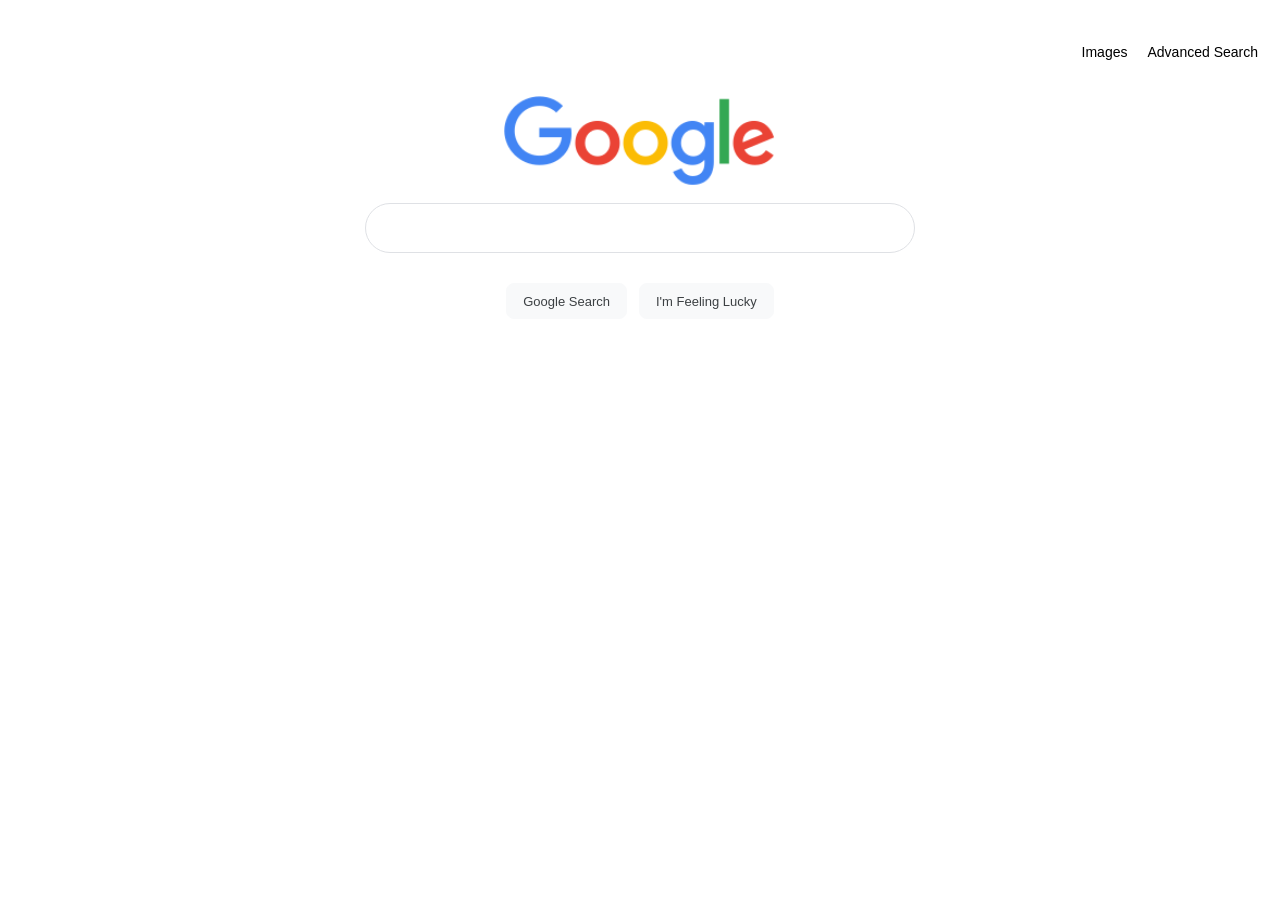
<file: index.html>
<!DOCTYPE html>
<html lang="en">
    <head>
        <title>Search</title>
        <link rel="stylesheet" href="styles.css">
    </head>
    <body>
        <div>
            <ul class="navbar">
                <li class="navbar-google"><a href="image.html">Images</a></li>
                <li class="navbar-google"><a href="Advanced.html">Advanced Search</a></li>
            </ul>
        </div>
        <div class="div-center">
            <img src="google-pic.webp" alt="google search" height="92" width="272">
        </div>
        <form action="https://www.google.com/search">
            <input type="text" name="q" class="rounded-search">
            <div class="div-center">
                <input class="google-btn" type="submit" value="Google Search">
                <input class="google-btn" type="submit" value="I'm Feeling Lucky" name="btnI">
            </div>
        </form>
    </body>
</html>
</file>
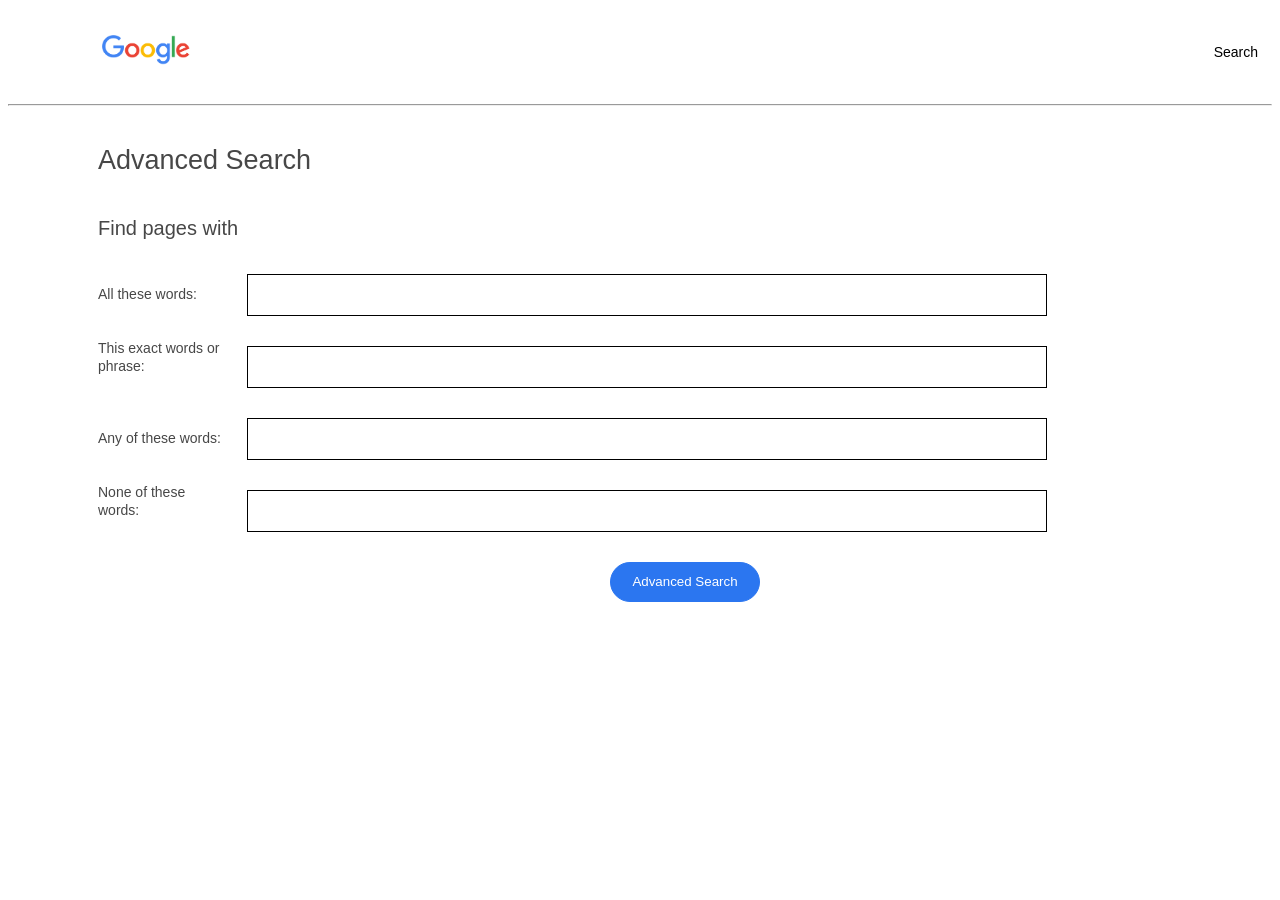
<file: advanced.html>
<!DOCTYPE html>
<html lang="en">
    <head>
        <title>Search</title>
        <link rel="stylesheet" href="styles.css">
    </head>
    <body>
        <div>
            <ul class="navbar">
                <li class="navbar-google"><a href="index.html">Search</a></li>
            </ul>
            <a href="index.html">
                <img class="advance-google" src="google-pic.webp" alt="google search">
            </a>
        </div><hr>
        <div class="advance-alignment">
            <div class="headings">
                <h1>Advanced Search</h1>
                <h2 class="subheading-align">Find pages with</h2>
            </div>
            <div>
            <form action="https://www.google.com/search" method="GET">
                
                <label>All these words:</label>
                <input class="nav-text" type="text" name="as_q"><br>

                <label>This exact words or phrase:</label>
                <input class="nav-text" type="text" name="as_epq"><br>

                <label>Any of these words:</label>
                <input class="nav-text" type="text" name="as_oq"><br>

                <label>None of these words:</label>
                <input class="nav-text" type="text" name="as_eq">
                <input class="btn-advs" type="submit" value="Advanced Search">
            </form>
        </div> 
       
    </body>
</html>
</file>
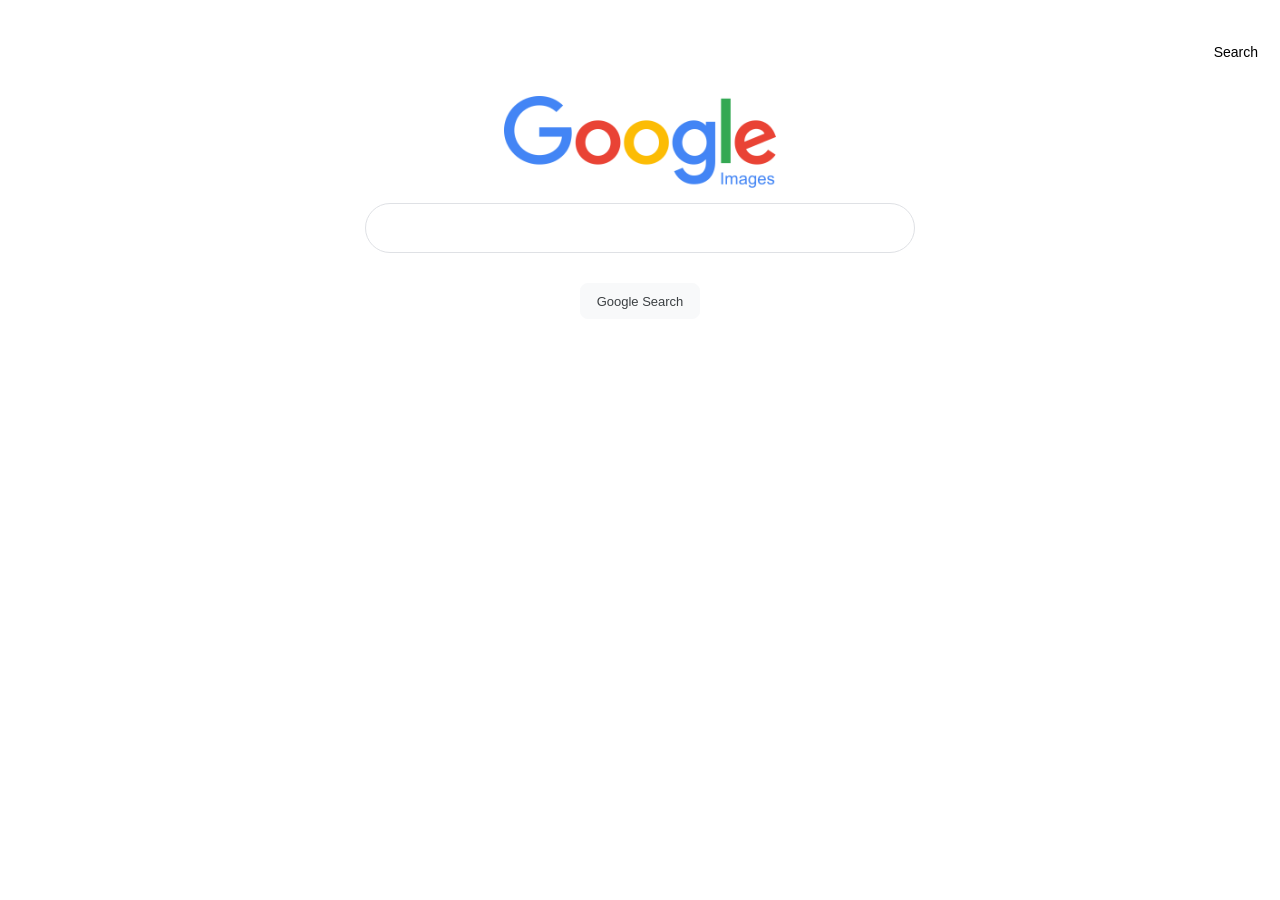
<file: image.html>
<!DOCTYPE html>
<html lang="en">
    <head>
        <title>Search</title>
        <link rel="stylesheet" href="styles.css">
    </head>
    <body>
        <div>
            <ul class="navbar">
                <li class="navbar-google"><a href="index.html">Search</a></li>
            </ul>
        </div>
        <div class="div-center">
            <img src="google-img.webp" alt="google search" height="92" width="272">
        </div>
        <form action="https://www.google.com/search">
            <input type="text" name="q" class="rounded-search">
            <input type="hidden" name="udm" value="2">
            <div class="div-center">
                <input class="google-btn" type="submit" value="Google Search">
            </div>
        </form>
    </body>
</html>
</file>
<file: styles.css>
.navbar{
    list-style-type:none;
    display:flex;
    flex-direction:row;
    justify-content:flex-end;
}
.navbar-google{
    margin:10px;
    font-family: Arial;
    font-size: 14px;
}

a:link {
  color: black;
  text-decoration:none;
}
a:visited {
  color: black;
}
a:hover {
  color: black;
}
a:active {
  color: black;
}
.div-center{
    display:flex;
    justify-content: center;
    font-family: Arial;
    font-size:13px;
}
.rounded-search{
    
    display: flex;
    z-index: 3;
    position: relative;
    box-sizing: border-box;
    min-height: 50px;
    border: 1.5px solid #dfe1e5;
    background: white;
    box-shadow: none;
    border-radius: 26px;
    margin: 0 auto;
    width:550px;
    margin-top: 15px;
    }

.google-btn{
    background-color: #f8f9fa;
    border: 1px solid #f8f9fa;
    border-radius: 8px;
    color: #3c4043;
    font-family: var(--qR8X0);
    font-optical-sizing: none;
    font-size: var(--hbmnje);
    font-weight: 400;
    margin:11px 6px;
    margin-top: 30px;
    padding: 0 16px;
    height: 36px;
    min-width: 54px;
    text-align: center;
    cursor: pointer;
    user-select: none;

}
.headings h1{
    color: #474747;
    font-family:"Arial";
    font-size: 27px;
    margin: 40px5px0px;
    font-weight: 400;
    line-height: 28px;
    
}
.headings h2{
    color: #474747;
    font-family:"Arial";
    font-size: 20px;
    margin: 40px0px0px0px;
    font-weight: 400;
    line-height: 28px;
    width:100%;
}
label{
    display: inline-block;
    width:130px;
    font-family:"Arial";
    color:#474747;
    font-size:14px;
    line-height:18px;
    font-weight:400;
   
}
.nav-text{
    width:800px;
    height:30px;
    box-sizing: border-box;
    margin:15px;
    padding:20px;
    border:1px solid black;
    box-shadow:none;
    
}

.advance-alignment{
    margin-left:90px;
    margin-top:40px;
}
div:has(.navbar) {
    display: flex;
    flex-direction: row-reverse; 
    justify-content: space-between; 
    align-items: center;
    padding:10px 4px;
    
}
.advance-google {
    height: 30px; 
    width: auto;
    margin-left:90px;
   
}
.subheading-align{
    margin-top: 40px;
}
.btn-advs{
    display:flex;
    position:relative;
    box-sizing: border-box;
    min-height: 40px;
    border: 1px solid #2b76f0;
    background: #2b76f0;
    box-shadow: none;
    border-radius: 26px;
    margin: 0 auto;
    width:150px;
    margin-top:15px;
    color: white;
    cursor: pointer;
}
.btn-advs:hover{
    background-color: #1e5fc7;
    box-shadow: 0 2px 6px rgba(0,0,0,0.15)
}
.rounded-search:focus{
    outline:none;
}
.nav-text:focus{
    outline:1.5px solid blue;
}
</file>
